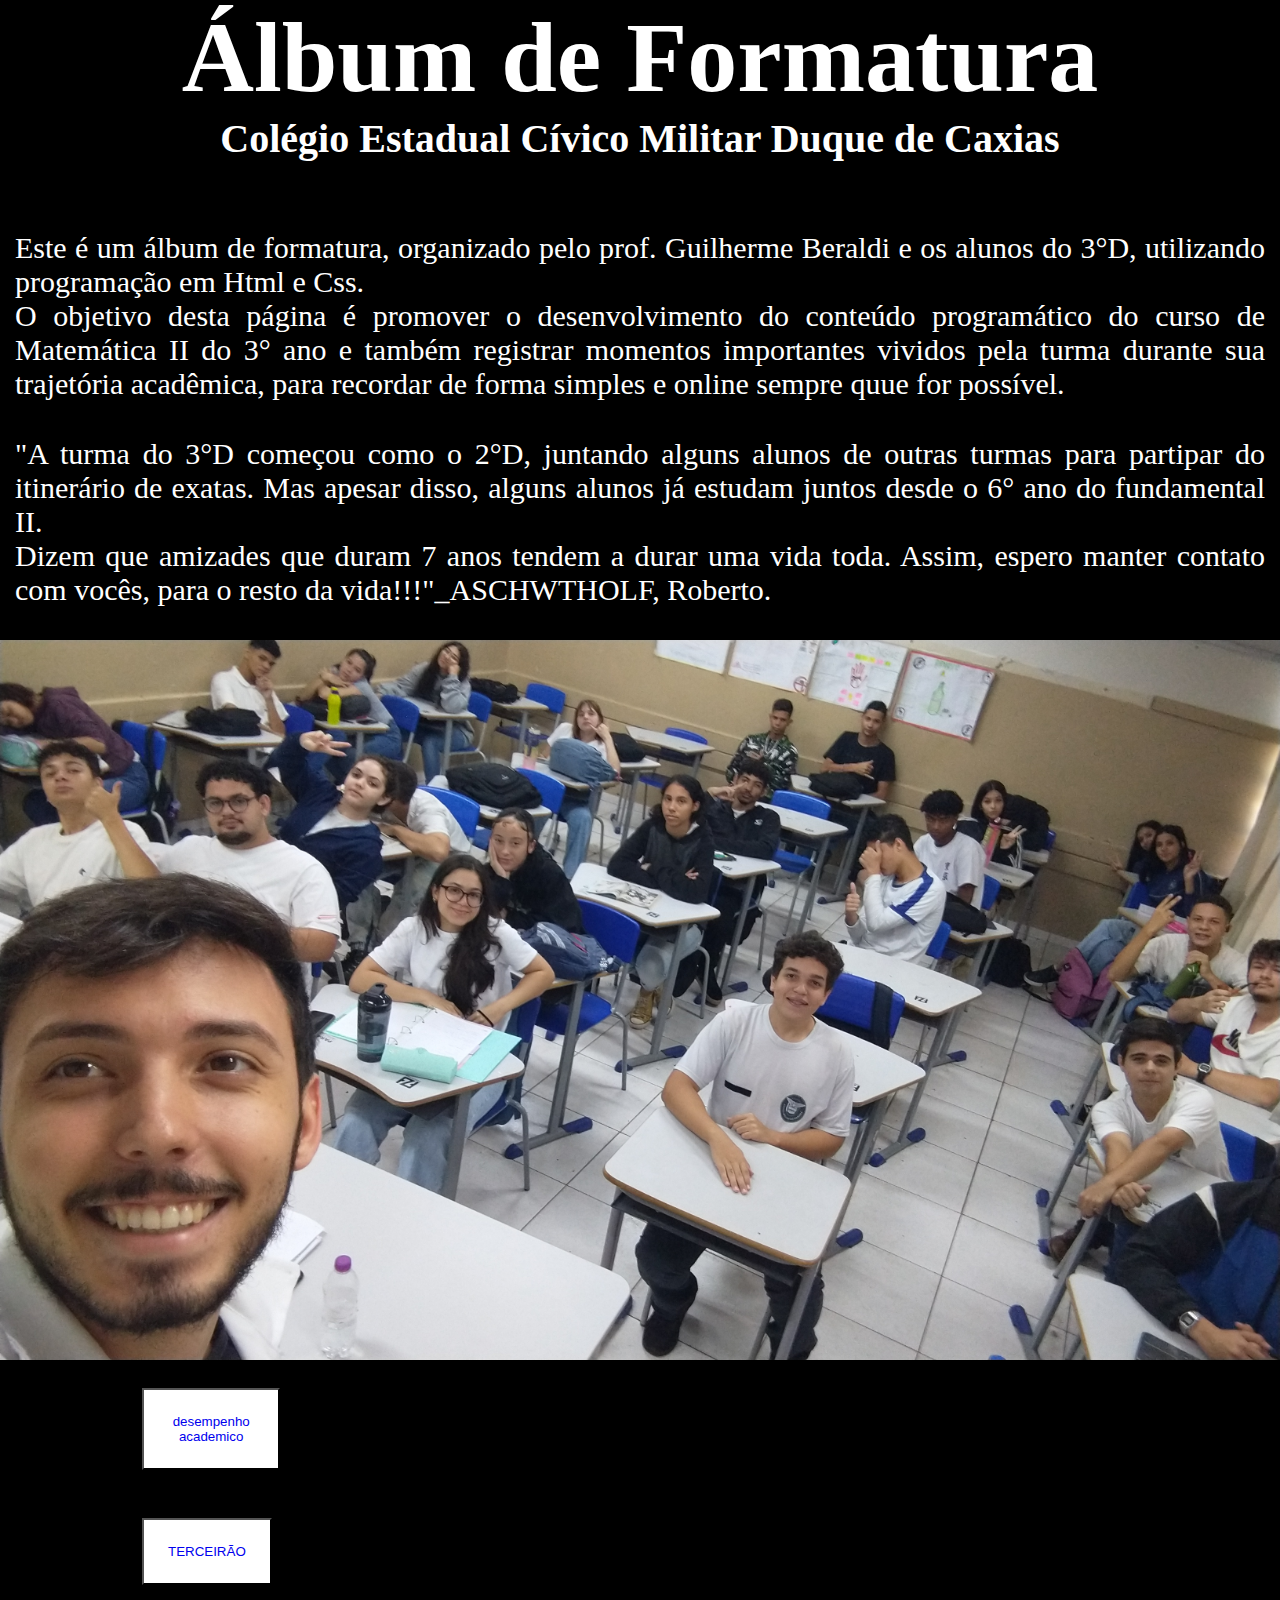
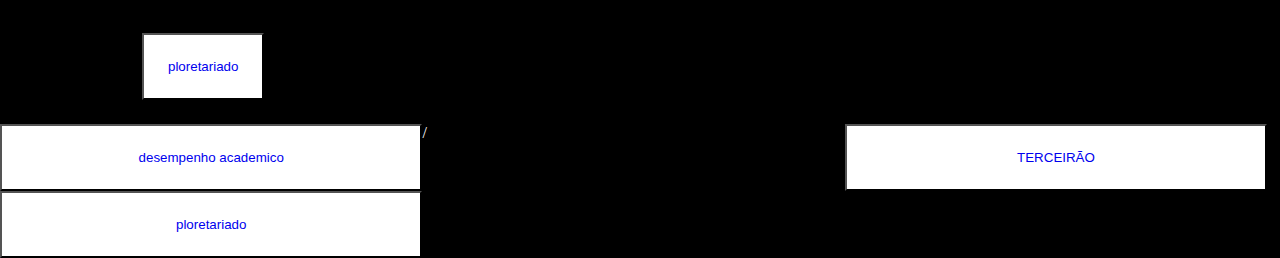
<file: index.html>
<!DOCTYPE html>
<html lang="en">

<head>
    <meta charset="UTF-8">
    <meta name="viewport" content="width=device-width, initial-scale=1.0">
    <title>Document</title>
    <link rel="stylesheet" href="style.css">
</head>

<body class="corpo_site">
    <header class="cabeçalho">
        <h1 class="cabeçalho_titulo">Álbum de Formatura</h1>
        <h2 class="cabeçalho_subtitulo">Colégio Estadual Cívico Militar Duque de Caxias</h2>
    </header>
    <br>
    <br>
    <br>
    <section>
        <div class="introdução">
            <p class="paragrafo-introdução">Este é um álbum de formatura, organizado pelo prof. Guilherme Beraldi e os
                alunos do 3°D, utilizando programação em Html e Css.</p>
            <p class="paragrafo-introdução">O objetivo desta página é promover o desenvolvimento do conteúdo
                programático do curso de Matemática II do 3° ano e também registrar momentos importantes vividos pela
                turma durante sua trajetória acadêmica, para recordar de forma simples e online sempre quue for
                possível.</p>
            <br>
            <br>
            <p class="paragrafo-introdução">"A turma do 3°D começou como o 2°D, juntando alguns alunos de outras turmas
                para partipar do itinerário de exatas. Mas apesar disso, alguns alunos já estudam juntos desde o 6° ano
                do fundamental II.</p>
            <p class="paragrafo-introdução">Dizem que amizades que duram 7 anos tendem a durar uma vida toda. Assim,
                espero manter contato com vocês, para o resto da vida!!!"_ASCHWTHOLF, Roberto.</p>
        </div>
        <br>
        <img class="foto_turma" src="foto_da_turma.jpg" alt="">
    </section>
    <section class="sessao_paginassecundarias">
        <ul>
            <li class="lista_paginassecundarias"><button class="botao_paginassecundarias"><a
                        class="link_lista_paginassecundarias" href="academia.html">desempenho academico</a></button>
            </li>
            <li class="lista_paginassecundarias"><button class="botao_paginassecundarias"><a
                        class="link_lista_paginassecundarias" href="terceirão.html">TERCEIRÃO</a></button></li>
            <li class="lista_paginassecundarias"><button class="botao_paginassecundarias"><a
                        class="link_lista_paginassecundarias" href="profissoes.html">ploretariado</a></button></li>
        </ul>
    </section>
    <section class="sessao_paginassecundarias">
            <button class="botao_paginassecundarias"><a class="link_lista_paginassecundarias" href="academia.html">desempenho academico</a></button></li>/
            <button class="botao_paginassecundarias"><a class="link_lista_paginassecundarias" href="terceirão.html">TERCEIRÃO</a></button></li>
            <button class="botao_paginassecundarias"><a class="link_lista_paginassecundarias" href="profissoes.html">ploretariado</a></button></li>
    </section>
</body>

</html>
</file>
<file: style.css>
* {
    margin: 0px;
    padding: 0px;
}

.corpo_site {
    color: white;
    background-color: black;
}

.cabeçalho {
    text-align: center;
}

.cabeçalho_titulo {
    font-size: 100px;
}

.cabeçalho_subtitulo{
    font-size: 40px;
}
.introdução{
    text-align: center;
    text-align: justify;
    padding: 15px;
}
.paragrafo-introdução {
    font-size: 30px;
}
.foto_turma{
    width: 100%;
}
.sessao_paginassecundarias{
    display: grid;
    grid-template-columns: 33% 33% 33%;
}
.lista_paginassecundarias{
    display: inline-block;
    font-size: 20px;
    padding: 24px 142px;
}
.botao_paginassecundarias{
    padding: 24px;
    background-color: white;
    color: black;
}
.link_lista_paginassecundarias{
    text-decoration: none;
}
.sessao_imagens_desempenho{
    display: grid;
    grid-template-columns: 33% 33% 33%;
}
.div_imagem_desempenho{
    text-align: center;
}
.foto_desempenho{

}
</file>
